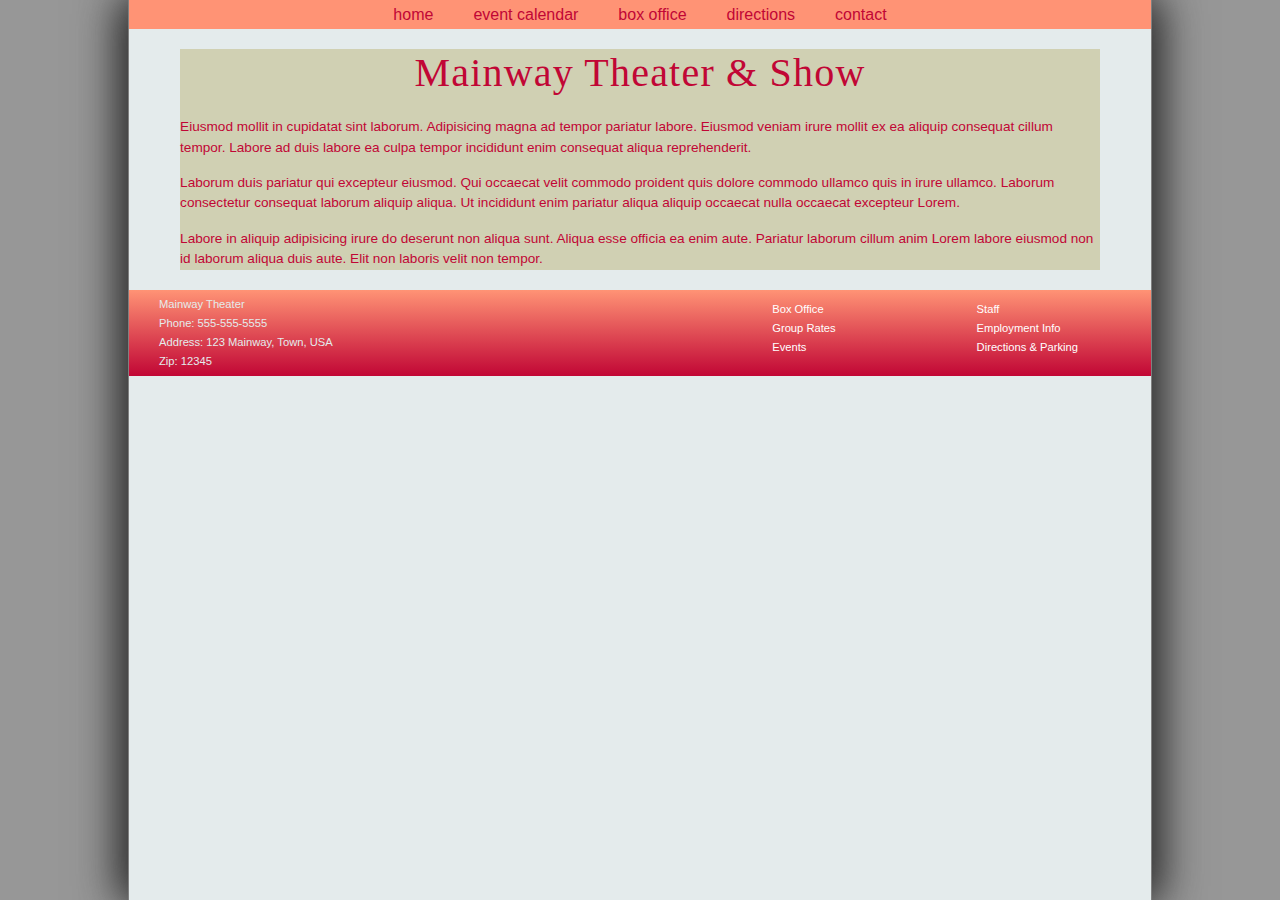
<file: Theater-Project/index.html>
<!DOCTYPE html>
<html lang="en">
<head>
    <meta charset="UTF-8">
    <meta name="viewport" content="width=, initial-scale=1.0">
    <title>Home</title>
    <link href="css/tp_base.css" rel="stylesheet" />
    <link href="css/tp_layout.css" rel="stylesheet" />
    <link href="css/tp_calendar.css" rel="stylesheet" />
</head>
<body>
    <header>
        <nav> <a id="navicon" href="#"></a>
            <ul>
                <li><a href="index.html">home</a></li>
                <li><a href="calendar.html">event calendar</a></li>
                <li><a href="box_office.html">box office</a></li>
                <li><a href="#">directions</a></li>
                <li><a href="#">contact</a></li>
            </ul>
        </nav>
    </header>

    <article>
        <h1>Mainway Theater & Show</h1>
        <p>Eiusmod mollit in cupidatat sint laborum. Adipisicing magna ad tempor pariatur labore.
        Eiusmod veniam irure mollit ex ea aliquip consequat cillum tempor. Labore ad duis labore ea culpa tempor incididunt enim consequat aliqua reprehenderit.
        </p>
        <p>Laborum duis pariatur qui excepteur eiusmod. Qui occaecat velit commodo proident quis dolore commodo ullamco quis in irure ullamco.
        Laborum consectetur consequat laborum aliquip aliqua. Ut incididunt enim pariatur aliqua aliquip occaecat nulla occaecat excepteur Lorem.
        </p>
        <p>Labore in aliquip adipisicing irure do deserunt non aliqua sunt. Aliqua esse officia ea enim aute.
        Pariatur laborum cillum anim Lorem labore eiusmod non id laborum aliqua duis aute. Elit non laboris velit non tempor.
        </p>

    </article>

    <footer>
        <nav>
            <ul>
                <li><a href="#">Staff</a></li>
                <li><a href="#">Employment Info</a></li>
                <li><a href="#">Directions &amp; Parking</a></li>
            </ul>
            <ul>
                <li><a href="#">Box Office</a></li>
                <li><a href="#">Group Rates</a></li>
                <li><a href="#">Events</a></li>
            </ul>
        </nav>
        <section>
            Mainway Theater<br />
            Phone: 555-555-5555<br />
            Address: 123 Mainway, Town, USA<br />
            Zip: 12345
        </section>
    </footer>

</body>
</html>
</file>
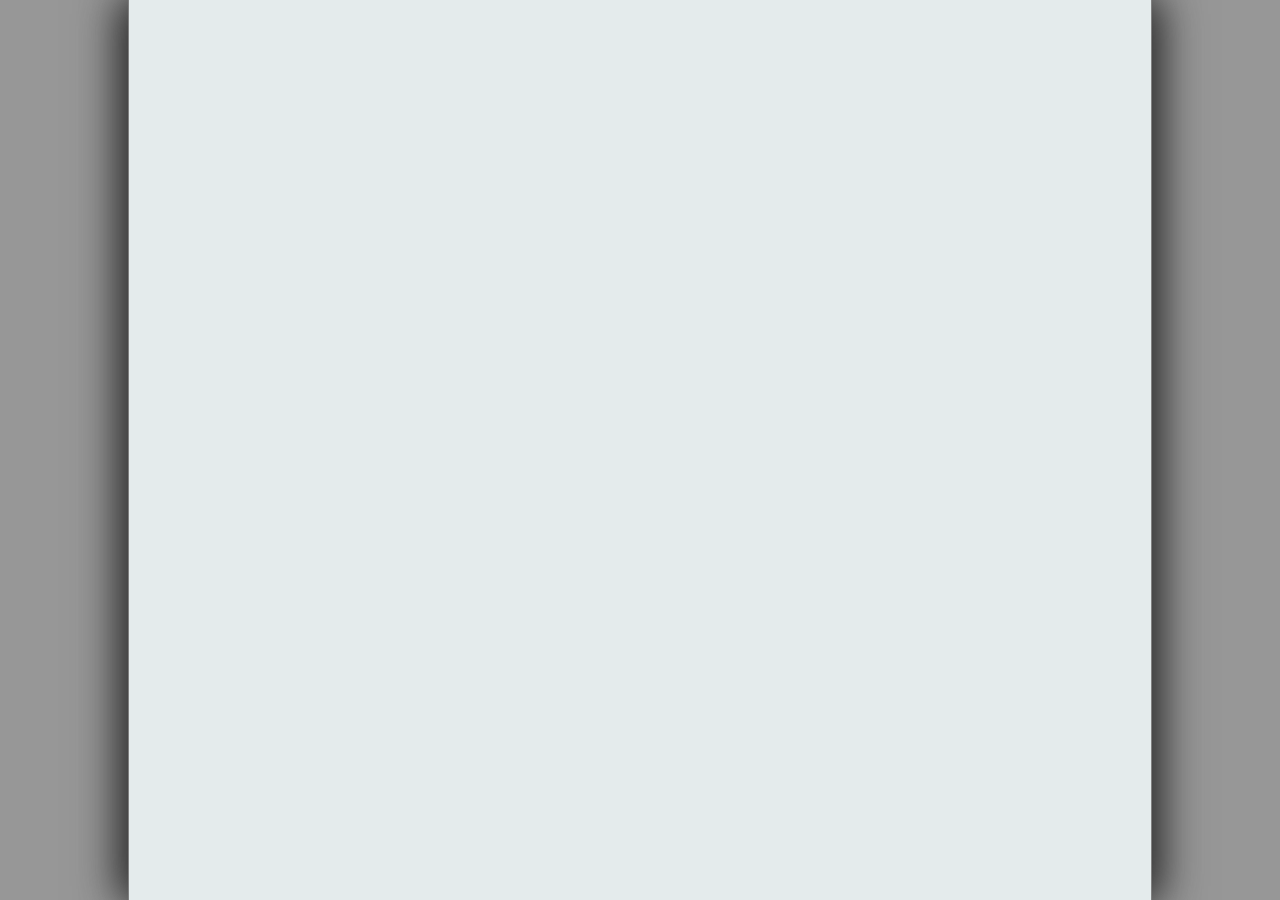
<file: Theater-Project/box_office.html>
<!DOCTYPE html>
<html lang="en">
<head>
    <meta charset="UTF-8">
    <meta name="viewport" content="width=device-width, initial-scale=1.0">
    <title>Tickets</title>
    <link href="css/tp_base.css" rel="stylesheet" />
    <link href="css/tp_layout.css" rel="stylesheet" />
</head>
<body>
    
</body>
</html>
</file>
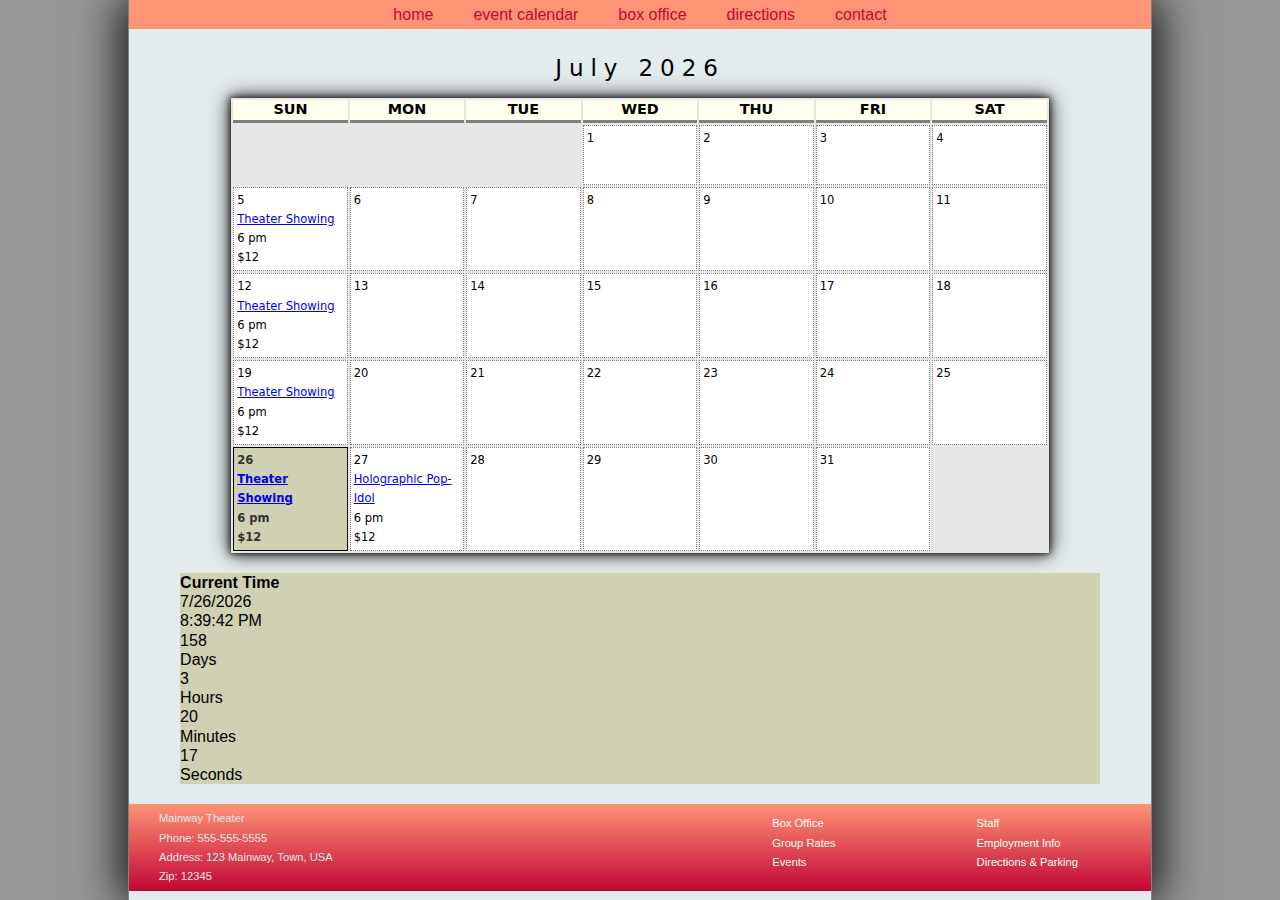
<file: Theater-Project/calendar.html>
<!DOCTYPE html>
<html>
<head>
    <meta charset="utf-8" />
    <meta name="viewport" content="width=device-width, initial-scale=1.0" />
    <title>Event Times</title>
    <link href="css/tp_base.css" rel="stylesheet" />
    <link href="css/tp_layout.css" rel="stylesheet" />
    <link href="css/tp_calendar.css" rel="stylesheet" />
    <script src="js/tp_events.js" defer></script>
    <script src="js/tp_calendar.js" defer></script>
    <script src="js/tp_clock.js" defer></script>
</head>
<body>
    <header>
        <nav> <a id="navicon" href="#"></a>
            <ul>
                <li><a href="index.html">home</a></li>
                <li><a href="#">event calendar</a></li>
                <li><a href="box_office.html">box office</a></li>
                <li><a href="#">directions</a></li>
                <li><a href="#">contact</a></li>
            </ul>
        </nav>
    </header>

    <div id="calendar"></div>

    <article>
        <h2 id="timeHeading">Current Time</h2>
         
        <div id="dateNow">11/3/2017<br />2:45:12 p.m.</div>
        
        <div id="countdown">
           <div><span id="days">58</span><br />Days</div>
           <div><span id="hrs">10</span><br />Hours</div>
           <div><span id="mins">14</span><br />Minutes</div>
           <div><span id="secs">48</span><br />Seconds</div>
        </div>
    </article>

    <footer>
        <nav>
            <ul>
                <li><a href="#">Staff</a></li>
                <li><a href="#">Employment Info</a></li>
                <li><a href="#">Directions &amp; Parking</a></li>
            </ul>
            <ul>
                <li><a href="#">Box Office</a></li>
                <li><a href="#">Group Rates</a></li>
                <li><a href="#">Events</a></li>
            </ul>
        </nav>
        <section>
            Mainway Theater<br />
            Phone: 555-555-5555<br />
            Address: 123 Mainway, Town, USA<br />
            Zip: 12345
        </section>
    </footer>
</body>
</html>
</file>
<file: Theater-Project/css/tp_base.css>
@charset "utf-8";

/* Basic styles to be used with all devices and under all conditions */

/* All by Nolan Bell */

article, aside, figcaption, figure,
footer, header, main, nav, section { 
   display: block;
}

address, article, aside, blockquote, body, cite, 
div, dl, dt, dd, em, figcaption, figure, footer, 
h1, h2, h3, h4, h5, h6, header, html, img, 
li, main, nav, nav a, ol, p, section, span, ul,
table, tr, td, th, col, colgroup {
   margin: 0;
   padding: 0;
   border: 0;
   font-size: 100%;
   -webkit-box-sizing: border-box;
   -moz-box-sizing: border-box;
   box-sizing: border-box;  
}


/* Set the default page element styles */

body {
   line-height: 1.2em;
}

ul, ol {
   list-style: none;
}

nav ul {
   list-style: none;
   list-style-image: none;
}

nav a {
   text-decoration: none;
}
</file>
<file: Theater-Project/css/tp_layout.css>
@charset "utf-8";

/* HTML and Body styles */

/* All by Nolan Bell */

html {
    background: rgb(151, 151, 151);
    font-family: Verdana, Geneva, sans-serif;
    height: 100%;
 }
 
 body {
    background-color: #E4EBEC;
    box-shadow: rgb(51, 51, 51) 10px 0px 40px, rgb(51, 51, 51) -10px 0px 40px;
    border-left: 1px solid gray;
    border-right: 1px solid gray;
    min-height: 100%;   
    margin: 0px auto;
    min-width: 400px;
    max-width: 1024px;   
    width: 100%; 
 }
 
 
 /* Header styles */
 
 header {
    background: #FF9375;
 }
 
 header img#logoimg {
    display: block;
    width: 100%;
 }
 
 /* Navigation list styles */
 
 header nav ul {
    width: 100%;
 }
 
 header nav ul li {
    font-size: 1em;   
 }
 
 header nav ul li a {
    color: #C10635;
    display: block;
    padding: 5px 20px;
    width: 100%;
 }
 
 header nav ul li a:hover {
    color: #FF474E;
 }
 
 a#navicon {
    display: none;
 }
 
 /* Article Styles */
 
 article {
    width: 90%;
    margin: 20px auto;
    background-color: #D0D0B3;
 }
 
 article section {
    -moz-column-width: 260px;
    -webkit-column-width: 260px;   
    column-width: 260px;
    
    -moz-column-gap: 20px;
    -webkit-column-gap: 20px;
     column-gap: 20px;   
 }
 
 article h1 {
    color: #C10635;
    font-family: "Times New Roman", Times,  serif;
    font-weight: normal;
    font-size: 2.5em;
    letter-spacing: 0.03em;
    line-height: 1.2em;
    margin-bottom: 20px;
    text-align: center;
 }
 
 article p {
    line-height: 1.5;
    margin-bottom: 15px;
    font-size: 0.85em;
    color: #C10635;
 }
 
 article p em {
    color: rgb(85, 201, 255);
 }
 
 
 /* Calendar Style */
 
 div#calendar {
    width: 80%;
    margin: 30px auto 10px;
 }
 
 /* Footer styles */   
 
 footer {
    clear: both; 
    color: #E4EBEC;    
    background: linear-gradient(to bottom, #FF9375, #C10635);
    font-size: 0.7em;  
    font-style: normal;
    width: 100%;
 }
 
 footer nav ul, footer section {
    float: right;
    padding: 10px 30px;
    width: 20%;
 }
 
 footer section {
    float: left;
    padding: 5px 30px;
    width: 40%;
 }
 
 footer nav ul a {
    color: white;
 }
 
 footer nav ul a:hover {
    text-decoration: underline;
 }
 
 footer::after {
    display: table;
    content: "";
    clear: both;
 }
 
 /* ===============================
    Mobile Styles: 0px to 640px 
    ===============================
 */
 @media only screen and (max-width: 640px) {
 
    
    a#navicon {
       display: block;
    }
    
    header nav {
       padding-bottom: 5px;
    }
    
    header nav ul {
       display: none;
    }
    
    header nav ul li {
       font-size: 1em;
       line-height: 1.3em;
       height: 1.3em;
    }
    
    a#navicon:hover+ul, header nav ul:hover {
       display: block;
    }
    
    header img#logoimg {
       width: 100%;
    }
    
    article h1 {
       font-size: 1.8em;
    }
    
    div#calendar {
       width: 100%;
       margin: 10px 0px;
    }   
    
    footer nav ul, footer section {
       font-size: 1.2em;
       width: 100%;
    }
 }
 
 
 /* =============================================
    Tablet and Desktop Styles: greater than 640px
    =============================================
 */
 @media only screen and (min-width: 641px) {
     
    header nav ul {
       display: -webkit-flex;
       display: flex;
       -webkit-flex-flow: row nowrap;
       flex-flow: row nowrap;
       -webkit-justify-content: center;
       justify-content: center;
    }
    
    header nav ul li {
       -webkit-flex: 0 1 auto;
       flex: 0 1 auto;
    }
 }
</file>
<file: Theater-Project/css/tp_calendar.css>
@charset "utf-8";

/* All by Nolan Bell */

#calendar_table {
    background-color: rgb(231, 231, 231);  
    font-size: 0.9em; 
    font-family: "Lucida Grande", "Lucida Sans Unicode", "Lucida Sans", "DejaVu Sans", Verdana, sans-serif;
    width: 100%;
 
    box-shadow: rgb(51, 51, 51) 0px 0px 1px,
                rgb(51, 51, 51) 0px 0px 5px, 
                rgb(51, 51, 51) 0px 0px 10px,
                rgb(51, 51, 51) 0px 0px 20px;               
 }
 
 #calendar_table caption {
    caption-side: top; 
    text-align: center;
    padding-bottom: 20px; 
    font-size: 1.6em; 
    letter-spacing: 0.3em;
 }
 
 .calendar_weekdays {
    background-color: ivory;
    width: 14.28%; 
    font-size: 1em; 
    border-bottom: 3px solid gray;
 }
 
 .calendar_dates {
    text-align: left; 
    vertical-align: top;
    font-size: 0.8em;
    padding: 3px;
    border: 1px dotted gray;
    background-color: white;
    height: 60px;
 }
 
 #calendar_today {
    font-weight: bold; 
    color: rgb(51, 51, 51);
    background-color: #D0D0B3;
    border: 1px solid black;
 }
</file>
